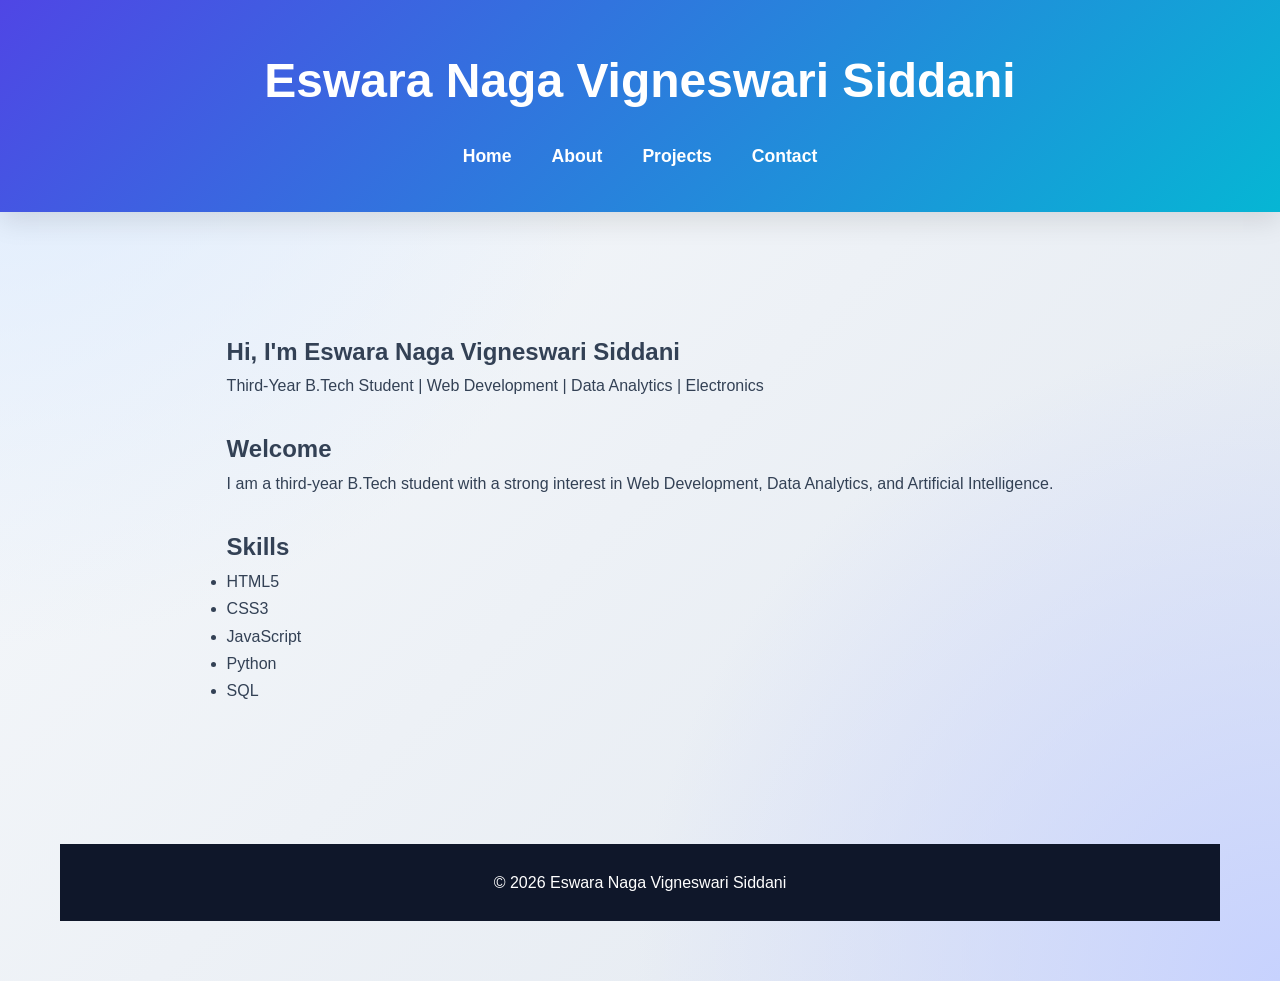
<file: index.html>
<!DOCTYPE html>
<html lang="en">

<head>
    <meta charset="UTF-8">
    <meta name="viewport" content="width=device-width, initial-scale=1.0">

    <title>Eswara Naga Vigneswari Siddani | Portfolio</title>

    <meta name="description"
        content="Personal portfolio showcasing skills, projects, and contact information.">

    <meta name="keywords"
        content="portfolio, web developer, HTML5, CSS3, projects">

    <meta name="author" content="Your Name">
<link rel="stylesheet" href="style.css">
</head>

<body>

    <header>
        <h1>Eswara Naga Vigneswari Siddani</h1>

        <nav aria-label="Main Navigation">
            <ul>
                <li><a href="index.html">Home</a></li>
                <li><a href="about.html">About</a></li>
                <li><a href="projects.html">Projects</a></li>
                <li><a href="contact.html">Contact</a></li>
            </ul>
        </nav>
    </header>

    <main>
<main>

    <!-- Hero Section -->
    <section>
        <h2>Hi, I'm Eswara Naga Vigneswari Siddani</h2>

        <p>
            Third-Year B.Tech Student | Web Development | Data Analytics | Electronics
        </p>
    </section>

    <!-- Welcome Section -->
    <section aria-labelledby="welcome-heading">
        <h2 id="welcome-heading">Welcome</h2>

        <p>
            I am a third-year B.Tech student with a strong interest in Web Development, Data Analytics, and Artificial Intelligence.
        </p>
    </section>

    <!-- Skills Section -->
    <section aria-labelledby="skills-heading">
        <h2 id="skills-heading">Skills</h2>

        <ul>
            <li>HTML5</li>
            <li>CSS3</li>
            <li>JavaScript</li>
            <li>Python</li>
            <li>SQL</li>
        </ul>
    </section>


    </main>

    <footer>
        <p>&copy; 2026 Eswara Naga Vigneswari Siddani</p>
    </footer>

</body>

</html>
</file>
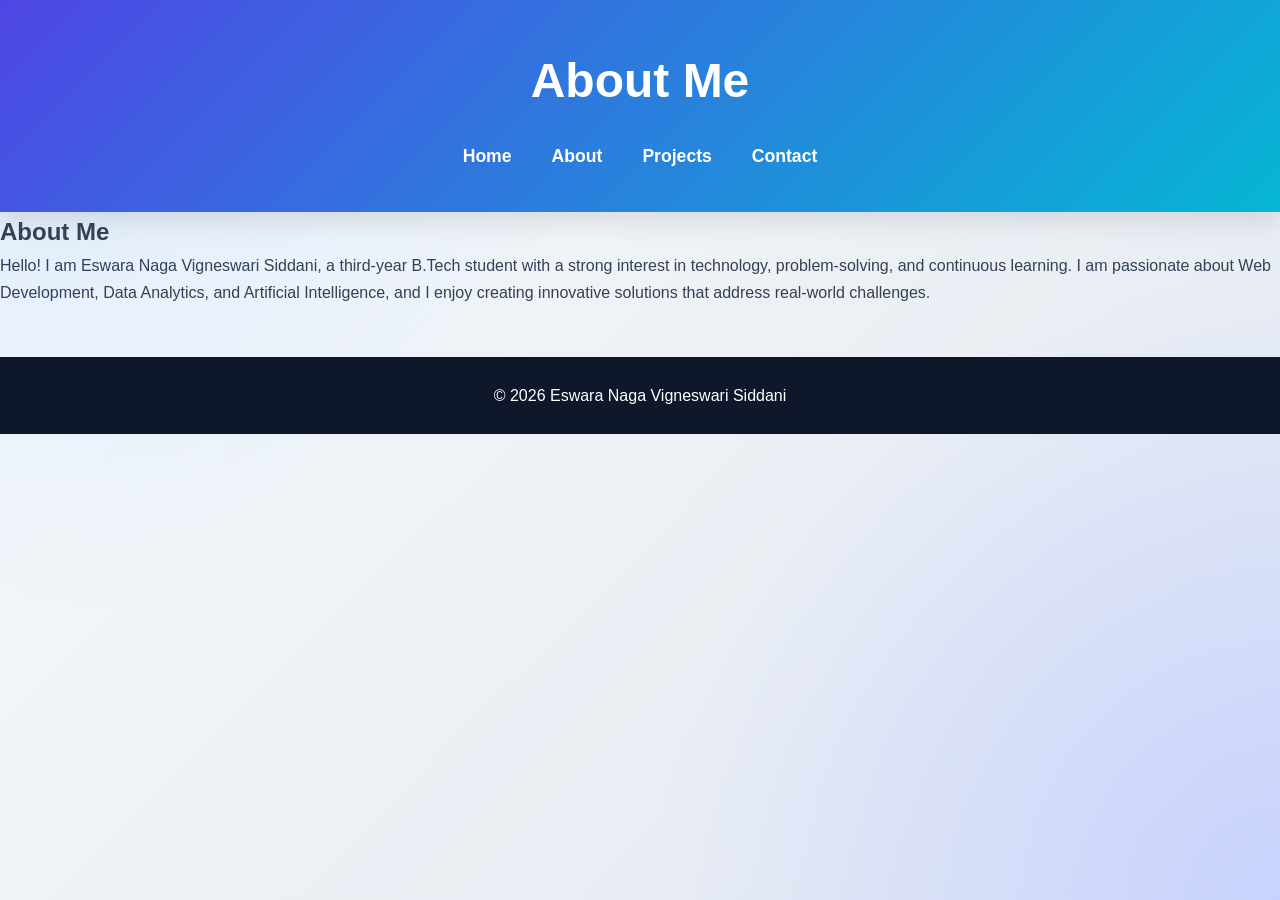
<file: about.html>
<!DOCTYPE html>
<html lang="en">
<head>
    <meta charset="UTF-8">
    <meta name="viewport" content="width=device-width, initial-scale=1.0">
    <title>About Me</title>
    <link rel="stylesheet" href="style.css">
</head>
<body>

<header>
    <h1>About Me</h1>

    <nav aria-label="Main Navigation">
        <ul>
            <li><a href="index.html">Home</a></li>
            <li><a href="about.html">About</a></li>
            <li><a href="projects.html">Projects</a></li>
            <li><a href="contact.html">Contact</a></li>
        </ul>
    </nav>
</header>

<section>
    <h2>About Me</h2>

    <p>
        Hello! I am Eswara Naga Vigneswari Siddani, a third-year B.Tech student with a strong interest in technology, problem-solving, and continuous learning. I am passionate about Web Development, Data Analytics, and Artificial Intelligence, and I enjoy creating innovative solutions that address real-world challenges.
    </p>

</section>

<footer>
    <p>&copy; 2026 Eswara Naga Vigneswari Siddani</p>
</footer>

</body>
</html>
</file>
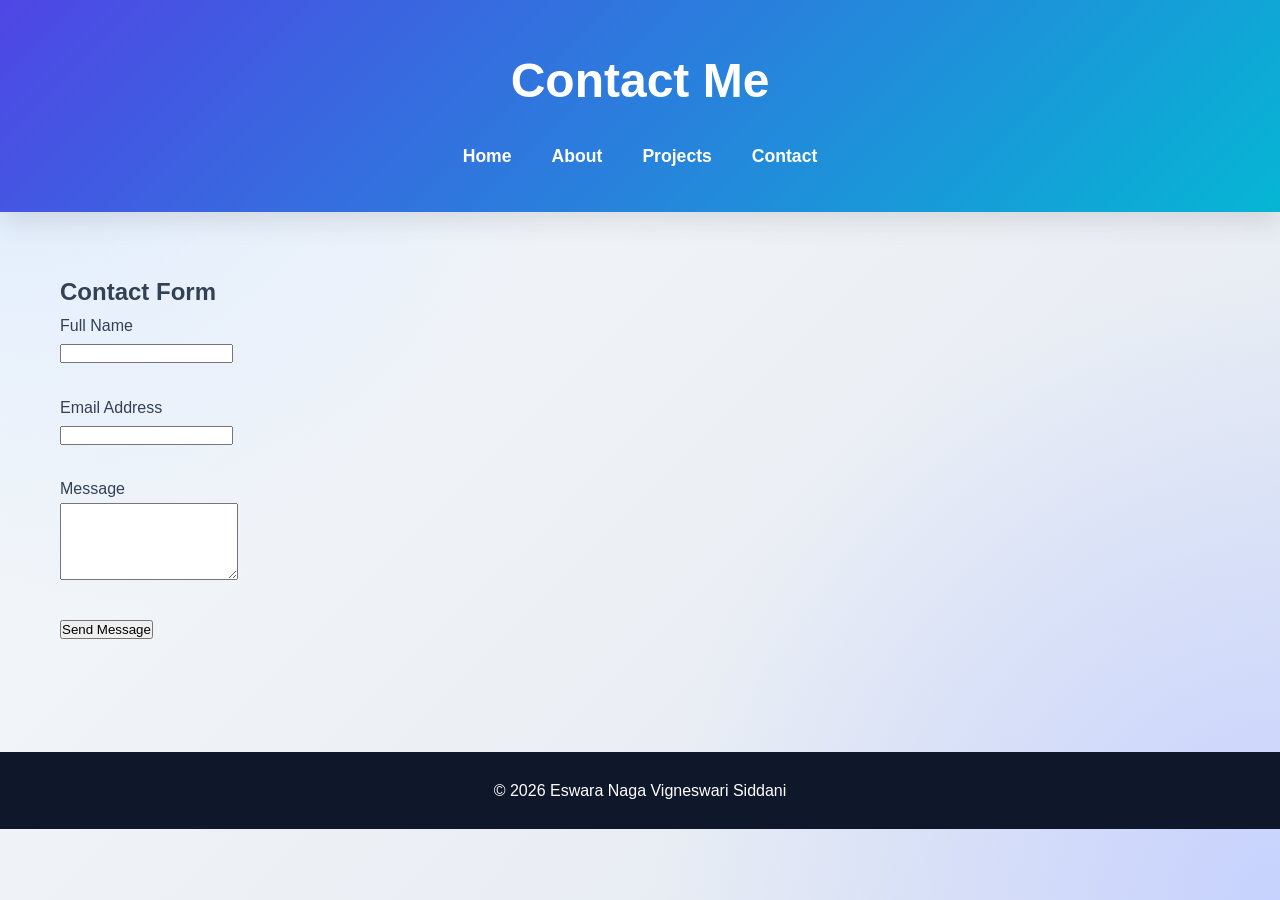
<file: contact.html>
<!DOCTYPE html>
<html lang="en">
<head>
    <meta charset="UTF-8">
    <meta name="viewport" content="width=device-width, initial-scale=1.0">
    <title>Contact</title>
    <link rel="stylesheet" href="style.css">
</head>
<body>

<header>
    <h1>Contact Me</h1>

    <nav aria-label="Main Navigation">
        <ul>
            <li><a href="index.html">Home</a></li>
            <li><a href="about.html">About</a></li>
            <li><a href="projects.html">Projects</a></li>
            <li><a href="contact.html">Contact</a></li>
        </ul>
    </nav>
</header>

<main>

<section aria-labelledby="contact-heading">

<h2 id="contact-heading">Contact Form</h2>

<form>

<label for="name">Full Name</label>
<br>
<input
type="text"
id="name"
name="name"
required
aria-required="true">

<br><br>

<label for="email">Email Address</label>
<br>
<input
type="email"
id="email"
name="email"
required
aria-required="true">

<br><br>

<label for="message">Message</label>
<br>
<textarea
id="message"
name="message"
rows="5"
required
aria-required="true"></textarea>

<br><br>

<button type="submit">
Send Message
</button>

</form>

</section>

</main>

<footer>
<p>&copy; 2026 Eswara Naga Vigneswari Siddani</p>
</footer>

</body>
</html>
</file>
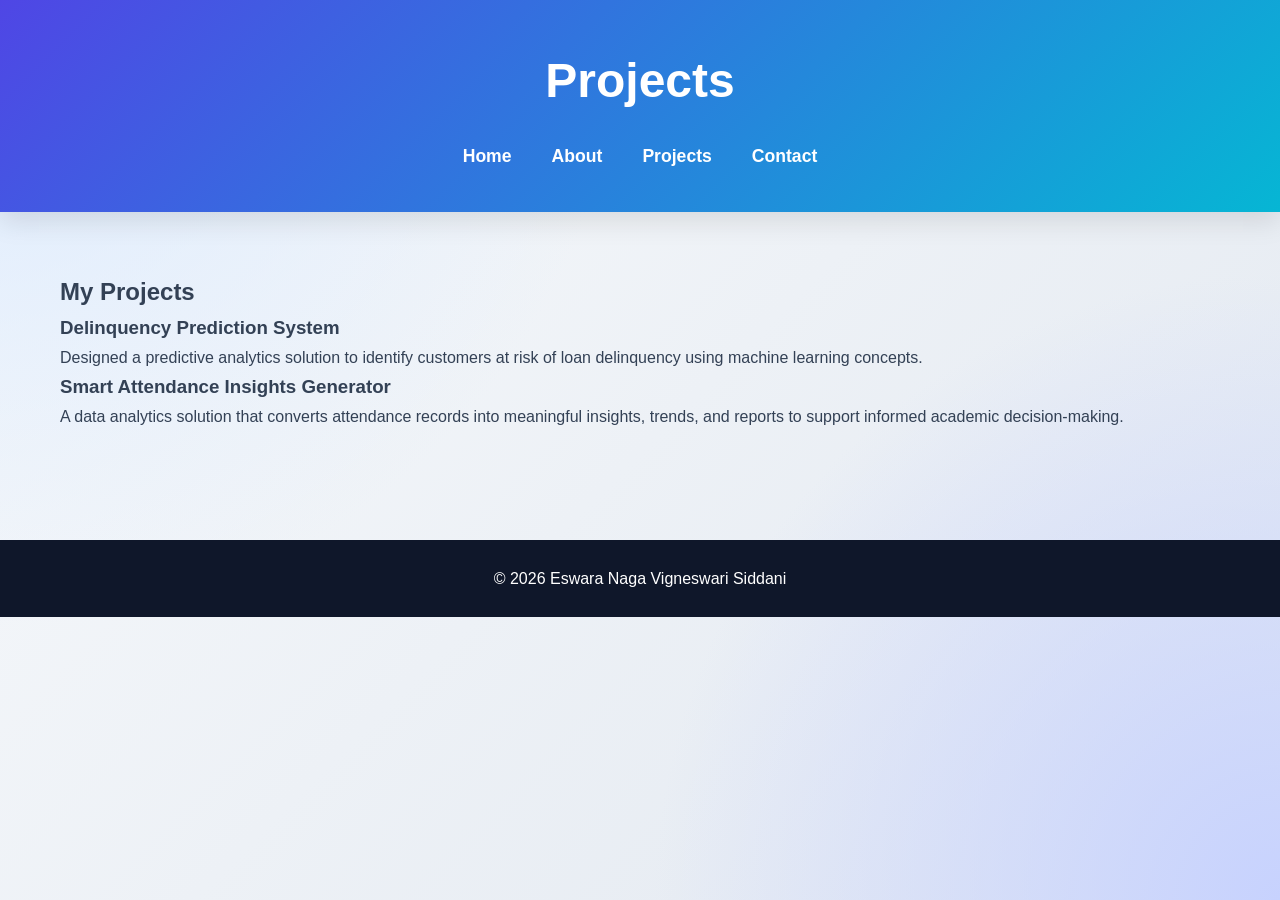
<file: projects.html>
<!DOCTYPE html>
<html lang="en">
<head>
    <meta charset="UTF-8">
    <meta name="viewport" content="width=device-width, initial-scale=1.0">
    <title>Projects</title>
    <link rel="stylesheet" href="style.css">
</head>
<body>

<header>
    <h1>Projects</h1>

    <nav aria-label="Main Navigation">
        <ul>
            <li><a href="index.html">Home</a></li>
            <li><a href="about.html">About</a></li>
            <li><a href="projects.html">Projects</a></li>
            <li><a href="contact.html">Contact</a></li>
        </ul>
    </nav>
</header>

<main>
    <section>
        <h2>My Projects</h2>

        <h3>Delinquency Prediction System</h3>
<p>
Designed a predictive analytics solution to identify customers at risk of loan delinquency using machine learning concepts.
</p>
        <article>
            <h3>Smart Attendance Insights Generator</h3>
            <p>A data analytics solution that converts attendance records into meaningful insights, trends, and reports to support informed academic decision-making.</p>
        </article>

    </section>
</main>

<footer>
    <p>&copy; 2026 Eswara Naga Vigneswari Siddani</p>
</footer>

</body>
</html>
</file>
<file: style.css>
body{
    background:
    linear-gradient(rgba(15,23,42,0.75), rgba(15,23,42,0.75)),
    url("images/coding-bg.jpg");

    background-size: cover;
    background-position: center;
    background-attachment: fixed;
}
/* ==========================
   CSS VARIABLES
========================== */
:root{
    --primary:#4f46e5;
    --secondary:#06b6d4;
    --dark:#0f172a;
    --light:#f8fafc;
    --white:#ffffff;
    --text:#334155;
    --shadow:0 10px 25px rgba(0,0,0,0.1);
}
:root{
    --bg:#f8fafc;
    --card:#ffffff;
    --text:#1e293b;
}

@media (prefers-color-scheme:dark){
    :root{
        --bg:#0f172a;
        --card:#1e293b;
        --text:#ffffff;
    }
}
/* ==========================
   RESET
========================== */
*{
    margin:0;
    padding:0;
    box-sizing:border-box;
}

html{
    scroll-behavior:smooth;
}

body {
    font-family: 'Poppins', sans-serif;
    color: #334155;
    line-height: 1.7;

    background:
    radial-gradient(circle at top left, #dbeafe 0%, transparent 40%),
    radial-gradient(circle at bottom right, #c7d2fe 0%, transparent 40%),
    linear-gradient(135deg, #f8fafc, #e2e8f0);

    min-height: 100vh;
}

/* ==========================
   HEADER
========================== */
header{
    background:linear-gradient(
        135deg,
        var(--primary),
        var(--secondary)
    );

    color:white;
    text-align:center;
    padding:40px 20px;
    box-shadow:var(--shadow);
}

header h1{
    font-size:3rem;
    font-weight:800;
    margin-bottom:20px;
}

/* ==========================
   NAVIGATION
========================== */
nav ul{
    list-style:none;
    display:flex;
    justify-content:center;
    gap:40px;
    flex-wrap:wrap;
}

nav a{
    color:white;
    text-decoration:none;
    font-size:1.1rem;
    font-weight:600;
    transition:0.3s;
}

nav a:hover{
    color:#e0e7ff;
}

/* ==========================
   MAIN LAYOUT
========================== */
main{
    max-width:1200px;
    margin:auto;
    padding:60px 20px;

    display:grid;
    gap:30px;
}

/* ==========================
   HERO SECTION
========================== */
.hero{
    min-height:80vh;

    display:flex;
    flex-direction:column;
    justify-content:center;
    align-items:center;

    text-align:center;

    background:
    linear-gradient(
        rgba(219, 42, 119, 0.7),
        rgba(67, 115, 227, 0.7)
    ),
    url("images/bg.jpg");

    background-size:cover;
    background-position:center;
    background-repeat:no-repeat;

    color:white;
}
.hero h2{
    color:white;
    font-size:4rem;
}

.hero p{
    color:#e2e8f0;
    font-size:1.3rem;
}

/* ==========================
   BUTTON
========================== */
.btn{
    display:inline-block;
    background:linear-gradient(
        135deg,
        var(--primary),
        var(--secondary)
    );

    color:white;
    text-decoration:none;
    padding:14px 32px;
    border-radius:50px;
    font-weight:600;
    transition:0.3s;
}

.btn:hover{
    transform:translateY(-4px);
}

/* ==========================
   CARDS
========================== */
.card{
    background:white;
    padding:35px;
    border-radius:20px;
    box-shadow:var(--shadow);
    transition:0.3s;
}

.card:hover{
    transform:translateY(-8px);
}

.card h2{
    color:var(--primary);
    margin-bottom:15px;
    font-size:2rem;
}

/* ==========================
   SKILLS
========================== */
.card ul{
    list-style:none;
    display:flex;
    flex-wrap:wrap;
    gap:15px;
}

.card ul li{
    background:linear-gradient(
        135deg,
        var(--primary),
        var(--secondary)
    );

    color:white;
    padding:10px 18px;
    border-radius:30px;
    font-weight:500;
}

/* ==========================
   PROJECT CARD
========================== */
.project-card{
    border-left:6px solid var(--primary);
}

.project-card h3{
    color:var(--dark);
    margin-bottom:10px;
    font-size:1.5rem;
}

/* ==========================
   FOOTER
========================== */
footer{
    background:var(--dark);
    color:white;
    text-align:center;
    padding:25px;
    margin-top:50px;
}

/* ==========================
   TABLET
========================== */
@media(max-width:768px){

    header h1{
        font-size:2.2rem;
    }

    .hero h2{
        font-size:2rem;
    }

    nav ul{
        gap:20px;
    }
}

/* ==========================
   MOBILE
========================== */
@media(max-width:480px){

    header{
        padding:30px 15px;
    }

    header h1{
        font-size:1.8rem;
    }

    .hero{
        padding:40px 20px;
    }

    .hero h2{
        font-size:1.6rem;
    }

    .hero p{
        font-size:1rem;
    }

    nav ul{
        flex-direction:column;
        gap:12px;
    }

    .card h2{
        font-size:1.5rem;
    }
}
.skills-grid{
    display:grid;
    grid-template-columns:repeat(auto-fit,minmax(150px,1fr));
    gap:20px;
}

.skill-card{
    background:white;
    padding:25px;
    text-align:center;
    border-radius:15px;
    box-shadow:0 5px 20px rgba(0,0,0,0.1);
    transition:0.3s;
}

.skill-card:hover{
    transform:translateY(-10px);
}
.project-card{
    transition:0.4s;
}

.project-card:hover{
    transform:translateY(-10px);
    box-shadow:0 15px 40px rgba(0,0,0,0.2);
}
</file>
